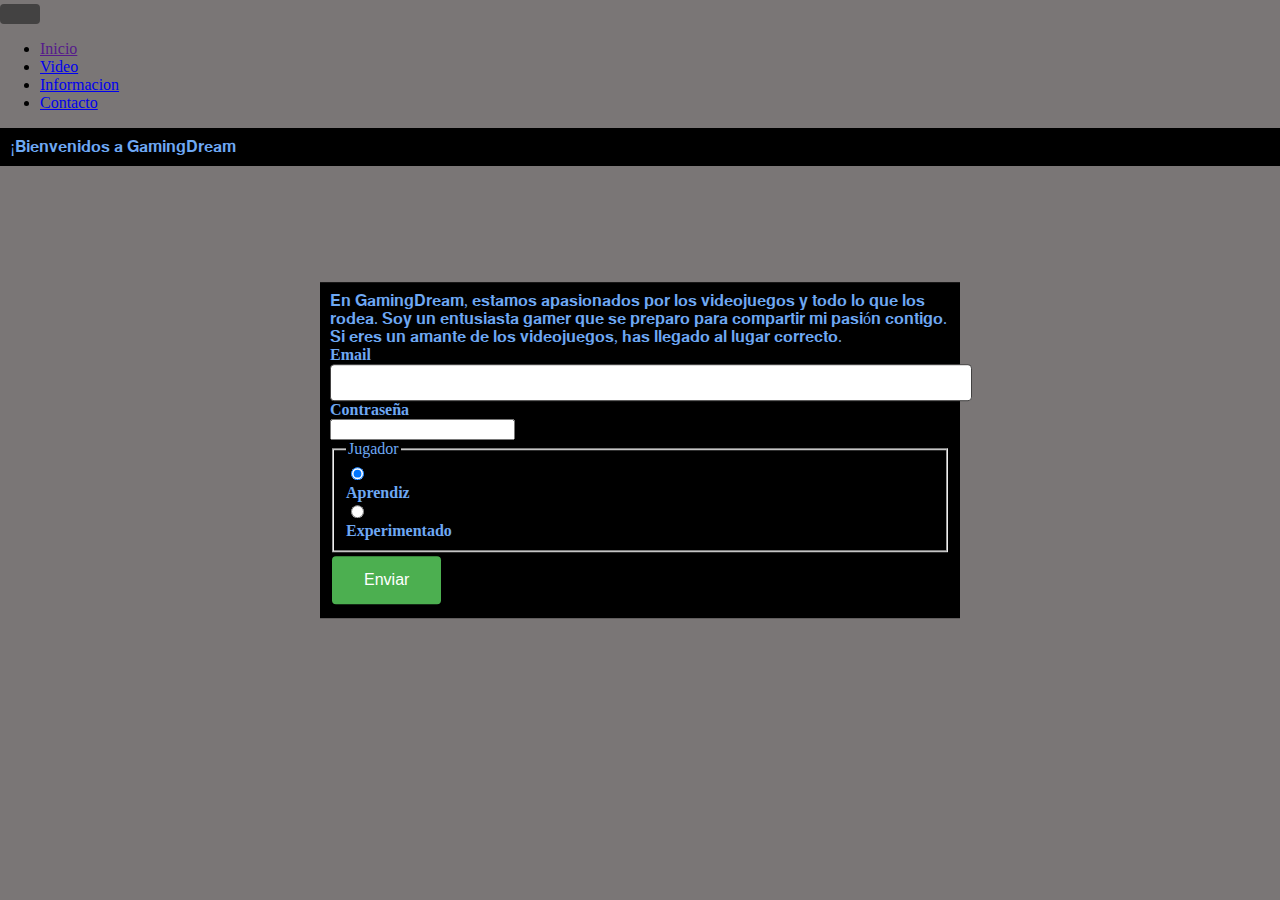
<file: pagina/index.html>
<!DOCTYPE html>
<html lang="en">

<head>
    <meta charset="UTF-8">
    <meta name="viewport" content="width=device-width, initial-scale=1.0">
    <title>GamingDream</title>
    <link rel="stylesheet" href="styles.css">
    <link href="https://cdn.jsdelivr.net/npm/bootstrap@5.3.2/dist/css/bootstrap.min.css" rel="stylesheet"
        integrity="sha384-T3c6CoIi6uLrA9TneNEoa7RxnatzjcDSCmG1MXxSR1GAsXEV/Dwwykc2MPK8M2HN" crossorigin="anonymous">
                <link rel="shortcut icon" href="[data-uri]" type="image/x-icon">

</head>

<body>

    <section class="inicio">
        <nav class="navbar navbar-expand-lg bg-body-tertiary">
            <div class="container-fluid">
                <button class="navbar-toggler" type="button" data-bs-toggle="collapse" data-bs-target="#navbarNav"
                    aria-controls="navbarNav" aria-expanded="false" aria-label="Toggle navigation">
                    <span class="navbar-toggler-icon"></span>
                </button>
                <div class="collapse navbar-collapse" id="navbarNav">
                    <ul class="navbar-nav">
                        <li class="nav-item">
                            <a class="nav-link" href="">Inicio</a>
                        </li>
                        <li class="nav-item">
                            <a class="nav-link" href="video.html">Video</a>
                        </li>
                        <li class="nav-item">
                            <a class="nav-link" href="informacion.html">Informacion</a>
                        </li>
                        <li class="nav-item">
                            <a class="nav-link " href="contacto.html">Contacto</a>
                        </li>
                        
                        </li>
                    </ul>
                </div>
            </div>
        </nav>
        <section class="header">
          <div>¡𝐁𝐢𝐞𝐧𝐯𝐞𝐧𝐢𝐝𝐨𝐬 𝐚 𝐆𝐚𝐦𝐢𝐧𝐠𝐃𝐫𝐞𝐚𝐦 </div>

        <section class="inicioinfo">
          𝐄𝐧 𝐆𝐚𝐦𝐢𝐧𝐠𝐃𝐫𝐞𝐚𝐦, 𝐞𝐬𝐭𝐚𝐦𝐨𝐬 𝐚𝐩𝐚𝐬𝐢𝐨𝐧𝐚𝐝𝐨𝐬 𝐩𝐨𝐫 𝐥𝐨𝐬 𝐯𝐢𝐝𝐞𝐨𝐣𝐮𝐞𝐠𝐨𝐬 𝐲 𝐭𝐨𝐝𝐨 𝐥𝐨 𝐪𝐮𝐞 𝐥𝐨𝐬 𝐫𝐨𝐝𝐞𝐚. 𝐒𝐨𝐲 𝐮𝐧 𝐞𝐧𝐭𝐮𝐬𝐢𝐚𝐬𝐭𝐚 𝐠𝐚𝐦𝐞𝐫 𝐪𝐮𝐞 𝐬𝐞 𝐩𝐫𝐞𝐩𝐚𝐫𝐨 𝐩𝐚𝐫𝐚 𝐜𝐨𝐦𝐩𝐚𝐫𝐭𝐢𝐫 𝐦𝐢 𝐩𝐚𝐬𝐢ó𝐧 𝐜𝐨𝐧𝐭𝐢𝐠𝐨. 𝐒𝐢 𝐞𝐫𝐞𝐬 𝐮𝐧 𝐚𝐦𝐚𝐧𝐭𝐞 𝐝𝐞 𝐥𝐨𝐬 𝐯𝐢𝐝𝐞𝐨𝐣𝐮𝐞𝐠𝐨𝐬, 𝐡𝐚𝐬 𝐥𝐥𝐞𝐠𝐚𝐝𝐨 𝐚𝐥 𝐥𝐮𝐠𝐚𝐫 𝐜𝐨𝐫𝐫𝐞𝐜𝐭𝐨.         
<div>
  
         <section class="forms">
            <form>
                <div class="row mb-3">
                  <label for="inputEmail3" class="col-sm-2 col-form-label">Email</label>
                  <div class="col-sm-10">
                    <input type="email" class="form-control" id="inputEmail3">
                  </div>
                </div>
                <div class="row mb-3">
                  <label for="inputPassword3" class="col-sm-2 col-form-label">Contraseña</label>
                  <div class="col-sm-10">
                    <input type="password" class="form-control" id="inputPassword3">
                  </div>
                </div>
                <fieldset class="row mb-3">
                  <legend class="col-form-label col-sm-2 pt-0">Jugador</legend>
                  <div class="col-sm-10">
                    <div class="form-check">
                      <input class="form-check-input" type="radio" name="gridRadios" id="gridRadios1" value="option1" checked>
                      <label class="form-check-label" for="gridRadios1">
                       Aprendiz
                      </label>
                    </div>
                    <div class="form-check">
                      <input class="form-check-input" type="radio" name="gridRadios" id="gridRadios2" value="option2">
                      <label class="form-check-label" for="gridRadios2">
                        Experimentado
                      </label>
                    </div>
                    
                      
                    </div>
                  </div>
                </fieldset>
                
                      </label>
                    </div>
                  </div>
                </div>
                <button id="enviar">Enviar</button>
                
            </div>
    </section>
   
   <script>
    var boton = document.getElementById("enviar");
    
    
    boton.addEventListener("click", function() {
        
        alert("Email enviado con exito, ya puedes entrar a la pagina");
    });
  </script>




    <script src="https://cdn.jsdelivr.net/npm/bootstrap@5.3.2/dist/js/bootstrap.bundle.min.js"
        integrity="sha384-C6RzsynM9kWDrMNeT87bh95OGNyZPhcTNXj1NW7RuBCsyN/o0jlpcV8Qyq46cDfL"
        crossorigin="anonymous"></script>
    
</body>

</html>
</file>
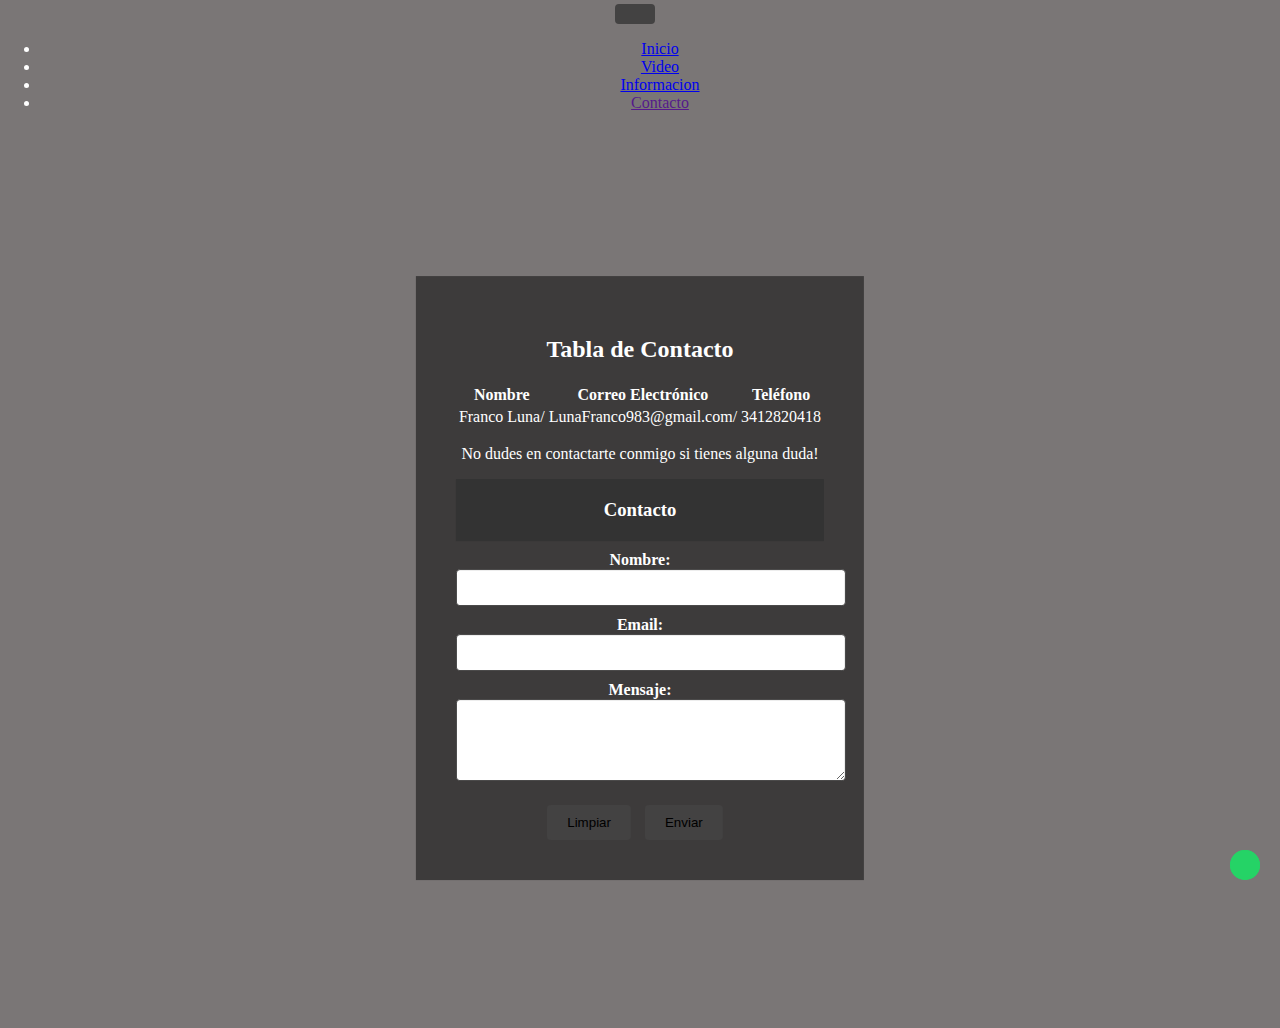
<file: pagina/contacto.html>
<!DOCTYPE html>
<html lang="en">

<head>
    <meta charset="UTF-8">
    <meta name="viewport" content="width=device-width, initial-scale=1.0">
    <title>GamingDream</title>
    <link rel="stylesheet" href="styles.css">
    <link href="https://cdn.jsdelivr.net/npm/bootstrap@5.3.2/dist/css/bootstrap.min.css" rel="stylesheet"
        integrity="sha384-T3c6CoIi6uLrA9TneNEoa7RxnatzjcDSCmG1MXxSR1GAsXEV/Dwwykc2MPK8M2HN" crossorigin="anonymous">
        <link rel="shortcut icon" href="[data-uri]" type="image/x-icon">
</head>

<body>
    <section class="seccion_contacto">
        <nav class="navbar navbar-expand-lg bg-body-tertiary">
            <div class="container-fluid">
                <button class="navbar-toggler" type="button" data-bs-toggle="collapse" data-bs-target="#navbarNav"
                    aria-controls="navbarNav" aria-expanded="false" aria-label="Toggle navigation">
                    <span class="navbar-toggler-icon"></span>
                </button>
                <div class="collapse navbar-collapse" id="navbarNav">
                    <ul class="navbar-nav">
                        <li class="nav-item">
                            <a class="nav-link" href="index.html">Inicio</a>
                        </li>
                        <li class="nav-item">
                            <a class="nav-link" href="video.html">Video</a>
                        </li>
                        <li class="nav-item">
                            <a class="nav-link" href="informacion.html">Informacion</a>
                        </li>
                        <li class="nav-item">
                            <a class="nav-link " href="">Contacto</a>
                        </li>
                    
                        </li>
                    </ul>
                </div>
            </div>
        </nav>

<div class="seccion_contacto">
        <div class="contato">
            
            <h2>Tabla de Contacto</h2>
    <table>
        <tr>
            <th>Nombre</th>
            <th>Correo Electrónico</th>
            <th>Teléfono</th>
        </tr>
        <tr>
            <td>Franco Luna/</td>
            <td>LunaFranco983@gmail.com/</td>
            <td>3412820418</td>
        </tr>
        
    </table>
            <p>No dudes en contactarte conmigo si tienes alguna duda!</p>
            <h3>Contacto</h3>
    <form id="contact-form">
        <div class="form-group">
            <label for="name">Nombre:</label>
            <input type="text" id="name" name="name" required>
        </div>
        <div class="form-group">
            <label for="email">Email:</label>
            <input type="email" id="email" name="email" required>
        </div>
        <div class="form-group">
            <label for="message">Mensaje:</label>
            <textarea id="message" name="message" rows="4" required></textarea>
        </div>
        <div class="button-group">
            <button type="reset" id="reset-button">Limpiar</button>
            <button type="submit" id="send-button">Enviar</button>
        </div>
    
        </div>
    </div>
    
    
    <div class="whatsapp">

        <a href="https://wa.me/3412820418" class="whatsapp" target="_blank">
            <i class="fa fa-whatsapp" aria-hidden="true"></i>
        </a>
    </div>







        <script src="https://cdn.jsdelivr.net/npm/bootstrap@5.3.2/dist/js/bootstrap.bundle.min.js"
            integrity="sha384-C6RzsynM9kWDrMNeT87bh95OGNyZPhcTNXj1NW7RuBCsyN/o0jlpcV8Qyq46cDfL"
            crossorigin="anonymous"></script>
        

</body>

</html>
</file>
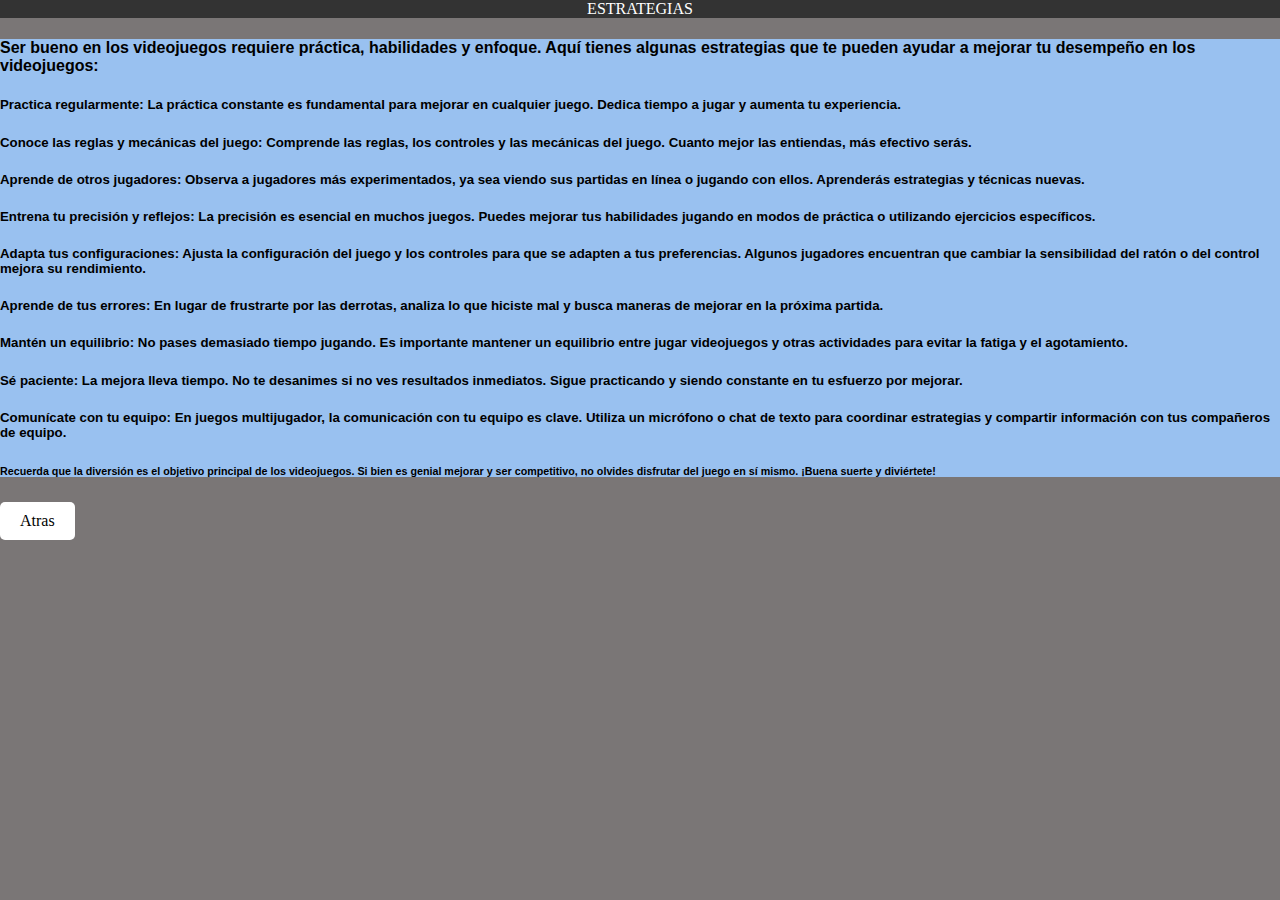
<file: pagina/estrategias.html>
<!DOCTYPE html>
<html lang="en">

<head>
    <meta charset="UTF-8">
    <meta name="viewport" content="width=device-width, initial-scale=1.0">
    <title>GamingDream</title>
    <link rel="stylesheet" href="styles.css">
    <link href="https://cdn.jsdelivr.net/npm/bootstrap@5.3.2/dist/css/bootstrap.min.css" rel="stylesheet"
        integrity="sha384-T3c6CoIi6uLrA9TneNEoa7RxnatzjcDSCmG1MXxSR1GAsXEV/Dwwykc2MPK8M2HN" crossorigin="anonymous">
                <link rel="shortcut icon" href="[data-uri]" type="image/x-icon">

</head>

<body>


    
            <div class="estrategia">
                ESTRATEGIAS
              </div>
              <div class="seccion_estrategia">
                      <H4>Ser bueno en los videojuegos requiere práctica, habilidades y enfoque. Aquí tienes algunas estrategias que te pueden ayudar a mejorar tu desempeño en los videojuegos:</H4>
              
                      <h5>Practica regularmente: La práctica constante es fundamental para mejorar en cualquier juego. Dedica tiempo a jugar y aumenta tu experiencia.</h5>
                      <h5>Conoce las reglas y mecánicas del juego: Comprende las reglas, los controles y las mecánicas del juego. Cuanto mejor las entiendas, más efectivo serás.</h5>
                      <h5>Aprende de otros jugadores: Observa a jugadores más experimentados, ya sea viendo sus partidas en línea o jugando con ellos. Aprenderás estrategias y técnicas nuevas.</h5>
                      <h5>Entrena tu precisión y reflejos: La precisión es esencial en muchos juegos. Puedes mejorar tus habilidades jugando en modos de práctica o utilizando ejercicios específicos.</h5>
                      <h5>Adapta tus configuraciones: Ajusta la configuración del juego y los controles para que se adapten a tus preferencias. Algunos jugadores encuentran que cambiar la sensibilidad del ratón o del control mejora su rendimiento.</h5>
                      <h5>Aprende de tus errores: En lugar de frustrarte por las derrotas, analiza lo que hiciste mal y busca maneras de mejorar en la próxima partida.</h5>
                      <h5>Mantén un equilibrio: No pases demasiado tiempo jugando. Es importante mantener un equilibrio entre jugar videojuegos y otras actividades para evitar la fatiga y el agotamiento.

                      </h5>
                      <h5>Sé paciente: La mejora lleva tiempo. No te desanimes si no ves resultados inmediatos. Sigue practicando y siendo constante en tu esfuerzo por mejorar.</h5>
                      <h5>Comunícate con tu equipo: En juegos multijugador, la comunicación con tu equipo es clave. Utiliza un micrófono o chat de texto para coordinar estrategias y compartir información con tus compañeros de equipo.</h5>
                      <h6>Recuerda que la diversión es el objetivo principal de los videojuegos. Si bien es genial mejorar y ser competitivo, no olvides disfrutar del juego en sí mismo. ¡Buena suerte y diviértete!</h6>
              
                      </div>
                         
              
              
              
                      <a href="informacion.html" class="boton-atras">Atras</a>
      







        <script src="https://cdn.jsdelivr.net/npm/bootstrap@5.3.2/dist/js/bootstrap.bundle.min.js"
            integrity="sha384-C6RzsynM9kWDrMNeT87bh95OGNyZPhcTNXj1NW7RuBCsyN/o0jlpcV8Qyq46cDfL"
            crossorigin="anonymous"></script>
        


</body>

</html>
</file>
<file: pagina/styles.css>
body {
    background-color: rgb(122, 118, 118);
    padding: 0;
    margin: 0;
}


.inicio {
    height: 100vh;
    width: 100%;
    background-image: url(https://media.tenor.com/gYZ468CaY_YAAAAC/rathet-and-clank-ps4.gif);
    background-size: contain;

}

.seccion_informacion {
    height: 100%;
    width: 100%;
    background-image: url(https://media.tenor.com/pQGITlIh3jQAAAAC/computer-games.gif);
    background-size: cover;

}

.contenedor {
    display: flex;
    justify-content: space-around;
}
.seccion_video {
    height: 100vh;
    width: 100%;
    background-image: url(https://media.tenor.com/d4QokAD00McAAAAC/youtube-symbol.gif);
    background-size: contain;

}

.seccion_contacto {
    position:absolute;
    height: 100vh;
    width: 100%;
    background-image: url(https://media.tenor.com/C6-GNOOE2g0AAAAd/hello-gifs.gif);
    background-size:cover;
    text-align: center;
    color: white;

}



.contato {
    position:absolute; 
    top: 50%; 
    left: 50%; 
    transform: translate(-50%, -50%); 
    background-color: rgba(0, 0, 0, 0.5); 
    padding: 40px; 
    z-index: 1;
}

/*boton whatsapp*/
.whatsapp {
    position: fixed;
    bottom: 20px; 
    right: 20px; 
    background-color: #25d366; 
    color: #fff; 
    padding: 15px;
    border-radius: 50%; 
    font-size: 20px;
    text-align: center;
    cursor: pointer;
    z-index: 1000; 
    }

.ratio {
    height: 50vh;
    width: 10%;
background-size: cover;
position: relative;


}

.inicioinfo {
    position:absolute; 
    top: 50%; 
    left: 50%; 
    transform: translate(-50%, -50%); 
    background-color: rgba(0, 0, 0, 0.5); 
    padding: 40px; 
    z-index: 1;
    
}

    

.videoinfo {
    position:absolute; 
    top: 50%; 
    left: 50%; 
    transform: translate(-50%, -50%); 
    background-color: rgba(0, 0, 0, 0.5); 
    padding: 40px; 
    z-index: 1;
    }


.inicio {
    display: flex;
    flex-direction: column;
   
  }
  .header {
    background-color: #000;
    color: #6ea8f3;
    padding: 10px;
  }
  .inicioinfo {
    background-color: #000000;
    padding: 10px;
  }
  .infoform {
    background-color: #000;
    color: #fff;
    padding: 10px;
  }
/*estrategia diseño*/

  .seccion_estrategia {
    height: 100%;
    width: 100%;
   background-color: #99c1f0;
        font-family: Arial, sans-serif;
        margin: 0;
      }
   
.estrategia {
background-color: #333; 
    color: #fff; 
    background: cover;
    width: 1300px; 
    height: 500px;
    display: flex;
    justify-content: center;
    align-items:flex-start;
    width: 100%; 
    height: 100%;
    }
/*riesgos diseño*/
.seccion_riesgos {
    height: 100%;
    width: 100%;
   background-color: #99c1f0;
        font-family: Arial, sans-serif;
        margin: 0;
  
}
/*perifericos diseño*/
.seccion_perifericos {
    height: 100%;
    width: 100%;
    background-image: none;
   background-color: #f81010;
        font-family: Arial, sans-serif;
        margin: 0;

}


/*riesgos diseño*/
.riesgo {
    background-color: #333; 
    color: #fff; 
    background: cover;
    width: 1300px; 
    height: 500px;
    display: flex;
    justify-content: center;
    align-items:flex-start;
    width: 100%; 
    height: 100%;
}

.boton-atras {
    display: inline-block;
    padding: 10px 20px;
    background-color: #ffffff;
    color: #000000;
    text-decoration: none;
    border-radius: 5px;
    transition: background-color 0.3s;
}

.boton-atras:hover {
    background-color: #285063;
}





















/*diseño carrito*/
header{
    background-color: #e4e4e8;
    padding-top: 18px;
    padding-bottom: 18px;
    box-shadow: 0 7px 8px -3px grey;
    position: fixed;
    width: 100%;
    margin-top: -10px;
    z-index: 99;
}
.container{
    max-width: 1200px;
    text-align: center;
    margin: auto;
}
.header-section{
    display: flex;
    justify-content: space-between;
    margin: auto;
    align-items: center;
    position: relative;
}
.header-section div{
    position: relative;
}
.header-section p{
    position: absolute;
    top: -24px;
    right: -8px;
    background-color: #fff;
    padding: 1px 6px;
    border-radius: 50%;
    color: red;
    font-weight: 700;
    font-family: system-ui;
    line-height: 18px;
}
.logo{
    width: 164px;
    height: 84px;
    cursor: pointer;
}

.cart{
    width: 39px;
    height: 38px;
}
.cart-products{
    position: absolute!important;
    top: 82px;
    right: -18px;
    background-color: #fff;
    padding: 0 18px;
    box-shadow: 0 3px 10px rgb(0 0 0 / 20%);
    display: none;

    min-width: 290px;
}

.cart:hover{
    margin-bottom: 16px;
    transition-duration: .5s;
}
/*fin del encabeazado*/
.products{
    padding-top: 170px;
    display: flex;
    flex-wrap: wrap;
    justify-content: space-between;
}

.carts{
    max-width: 250px;
    box-shadow: 0 3px 10px rgb(0 0 0 / 20%);
    padding-bottom: 34px;
    margin-bottom: 40px;
}
.carts img{
    width: 100%;
}
.carts p{
    font-family: system-ui;
    font-weight: 500;
    padding: 0 20px;
    margin-bottom: 24px;
}
.carts div p{
    position: absolute;
    top: 0;
    right: 0px;
    background-color: rgb(0, 235, 129);
    color: #fff;
    padding: 2px 7px 4px 21px;
    clip-path: polygon(25% 0%, 100% 0%, 100% 100%, 25% 100%, 0% 50%);
}
.carts div{
    position: relative;
}
.carts a{
    font-family: system-ui;
    text-decoration: none;
    background: red;
    padding: 9px 23px;
    color: #fff;
    font-size: 17px;
    text-transform: uppercase;
    font-weight: 700;
}

.carts a:hover{
    background: #fff;
    color: red;
    border: solid 2px red;
    transition-duration: .3s;
}

/*float de carrito*/
.cart-products .item img{
    width: 115px;
}

.cart-products .item{
    display: flex;
    align-items: center;
    border-bottom: solid 2px red;
}
.cart-products .item .item-content{
    margin: 0 19px;
    width: 201px;
}
.cart-products .item .item-content h5{
    margin: 0;
    font-size: 15px;
    font-weight: 400;
    font-family: system-ui;
}
.cart-products .item .item-content h6{
    margin: 0;
    font-size: 13px;
    font-weight: 400;
    font-family: system-ui;
}
.cart-products .item span{
    background-color: red;
    padding: 0px 5px;
    border-radius: 50%;
    color: #fff;
    font-family: system-ui;
    cursor: pointer;
}
.cart-products h3{
    margin-bottom: 0;
}
.cart-products .item .item-content h5.cart-price{
    font-weight: 700;
}

/*estilo del boton close*/
p.close-btn{
    top: -4px;
    right: 6px;
    cursor: pointer;
    color: #000;
}
p.author {
    display: flex;
    justify-content: center;
    FONT-VARIANT: JIS04;
    margin-top: 3%;
    gap: 7px;
}
p.author a {
    text-decoration: none;
    font-weight: 700;
    color: #000;
}



/*reproductor de video*/


.reproductor-video {
    width: 640px;
    height: 360px;
    overflow: hidden;
    background-color: #000;
    border: 3px solid #fff;
    border-radius: 2px;
    box-shadow: 0 4px 15px rgba(0, 0, 0, 0.5);
}
video {
    width: 100%;
    height: 100%;
    object-fit: cover;
}



/*boton enviar*/


#enviar {
    background-color: #4CAF50;
    border: none;
    color: white;
    padding: 15px 32px;
    text-align: center;
    text-decoration: none;
    display: inline-block;
    font-size: 16px;
    margin: 4px 2px;
    cursor: pointer;
}






/*boton reset*/


.reset-button {
    display: inline-block;
    padding: 6px 12px;
    margin-bottom: 0;
    font-size: 14px;
    font-weight: 400;
    line-height: 1.42857143;
    text-align: center;
    white-space: nowrap;
    vertical-align: middle;
    cursor: pointer;
    background-image: none;
    border: 1px solid transparent;
    border-radius: 4px;
    color: #333;
    background-color: #fff;
    border-color: #ccc;
}

.reset-button:hover {
    color: #333;
    background-color: #e6e6e6;
    border-color: #adadad;
}






/* styles.css */
#youtubeButton {
    padding: 10px 20px;
    background-color: #FF0000; /* Color de fondo rojo */
    color: #FFF; /* Color del texto blanco */
    border: none;
    border-radius: 5px;
    cursor: pointer;
}


h3 {
    background-color: #333;
    color: white;
    padding: 20px 0;
    margin: 0;
}

forms {
    background-color: rgb(109, 106, 106);
    padding: 20px;
    box-shadow: 0 0 10px rgba(0, 0, 0, 0.1);
    max-width: 400px;
    margin: 20px auto;
}

.form-group {
    margin: 10px 0;
}

label {
    display: block;
    font-weight: bold;
}

input[type="text"],
input[type="email"],
textarea {
    width: 100%;
    padding: 10px;
    border: 1px solid hsl(0, 1%, 26%);
    border-radius: 4px;
}

.button-group {
    margin-top: 20px;
}

button {
    padding: 10px 20px;
    background-color: hsl(0, 1%, 26%);
    color: rgb(0, 1%, 26%);
    border: none;
    border-radius: 4px;
    cursor: pointer;
    margin-right: 10px;
}

button:hover {
    background-color: #555;
}
</file>
